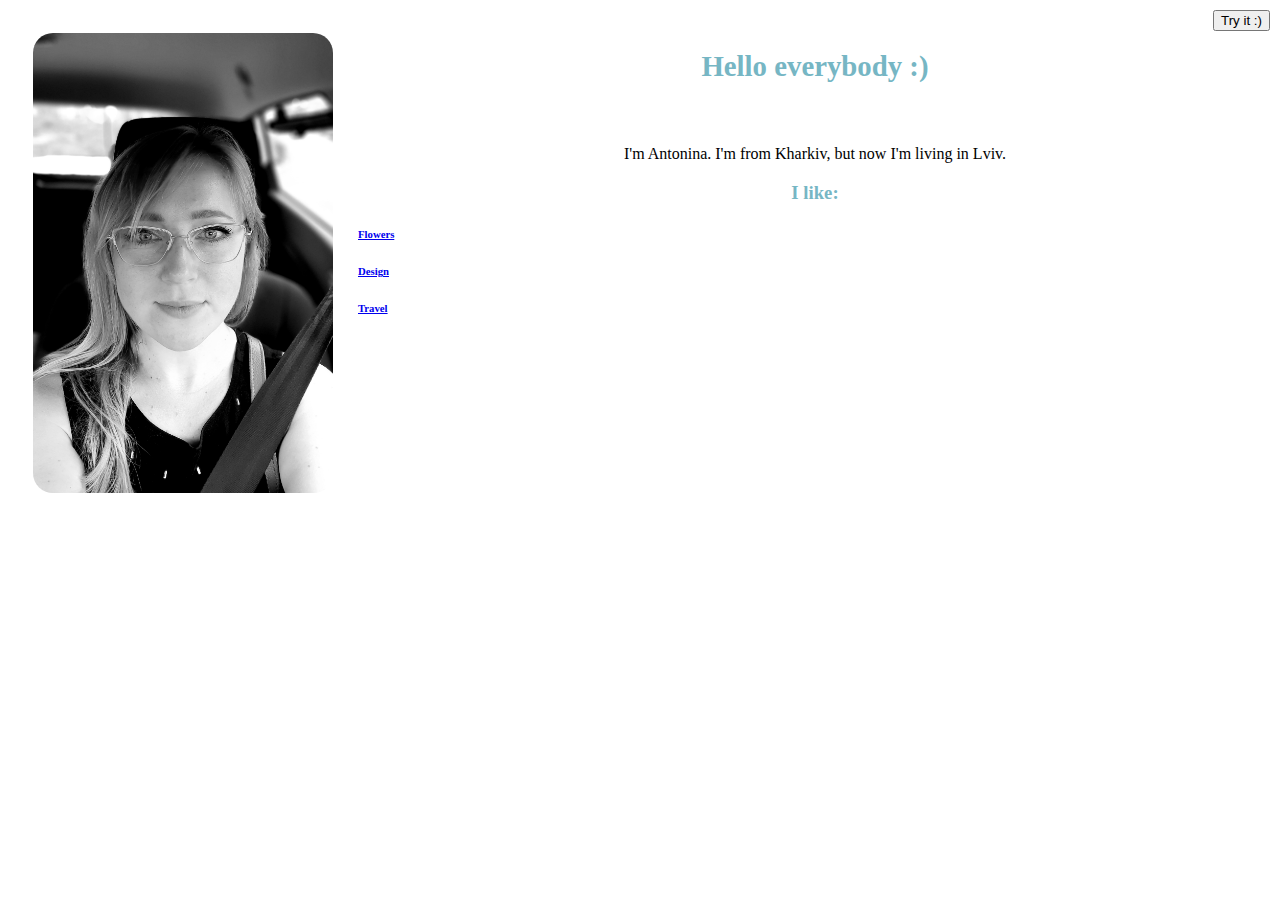
<file: index.html>
<!DOCTYPE html>

<html lang="en">
    <head>
        <link href="https://cdn.jsdelivr.net/npm/bootstrap@5.0.2/dist/css/bootstrap.min.css" rel="stylesheet" integrity="sha384-EVSTQN3/azprG1Anm3QDgpJLIm9Nao0Yz1ztcQTwFspd3yD65VohhpuuCOmLASjC" crossorigin="anonymous">
        <script src="https://cdn.jsdelivr.net/npm/bootstrap@5.0.2/dist/js/bootstrap.bundle.min.js" integrity="sha384-MrcW6ZMFYlzcLA8Nl+NtUVF0sA7MsXsP1UyJoMp4YLEuNSfAP+JcXn/tWtIaxVXM" crossorigin="anonymous"></script>
        <link rel="stylesheet" href="styles.css"/>
        <title>My Webpage</title>
    </head>
    <body>
        <div>
            <img src="me.jpg" alt="Antonina" class="rounded float-start" align ="left" width="250" height="auto" style="vertical-align:left;margin:25px 25px"/>
            <button  onclick="myFunction()" style="position: absolute; right: 10px; top: 10px">Try it :)</button>
            <script>
            function myFunction() {
              alert("Hello :) Nice to meet you!");
            }
            </script>
            <div align = center>
                <br>
                <big><h2 id = "centerBlue" > Hello everybody :)</h2></big>
                <br>
                <p> I'm Antonina. I'm from Kharkiv, but now I'm living in Lviv.</p>
            </div>
        </div>
        <p> <h3 id = "centerBlue" > I like:</h3></p>
        <div class="list-group w-auto">
            <a href="flowers/flowers.html" class="list-group-item list-group-item-action d-flex gap-3 py-3" aria-current="true">
              <div class="d-flex gap-2 w-100 justify-content-between">
                <div>
                  <h6 class="mb-0">Flowers</h6>
                </div>
              </div>
            </a>
            <a href="design/flat_design.html" class="list-group-item list-group-item-action d-flex gap-3 py-3" aria-current="true">
              <div class="d-flex gap-2 w-100 justify-content-between">
                <div>
                  <h6 class="mb-0">Design</h6>
                </div>
              </div>
            </a>
            <a href="Travel/travel.html" class="list-group-item list-group-item-action d-flex gap-3 py-3" aria-current="true">
              <div class="d-flex gap-2 w-100 justify-content-between">
                <div>
                  <h6 class="mb-0">Travel</h6>
                </div>
              </div>
            </a>
          </div>

    </body>
</html>
</file>
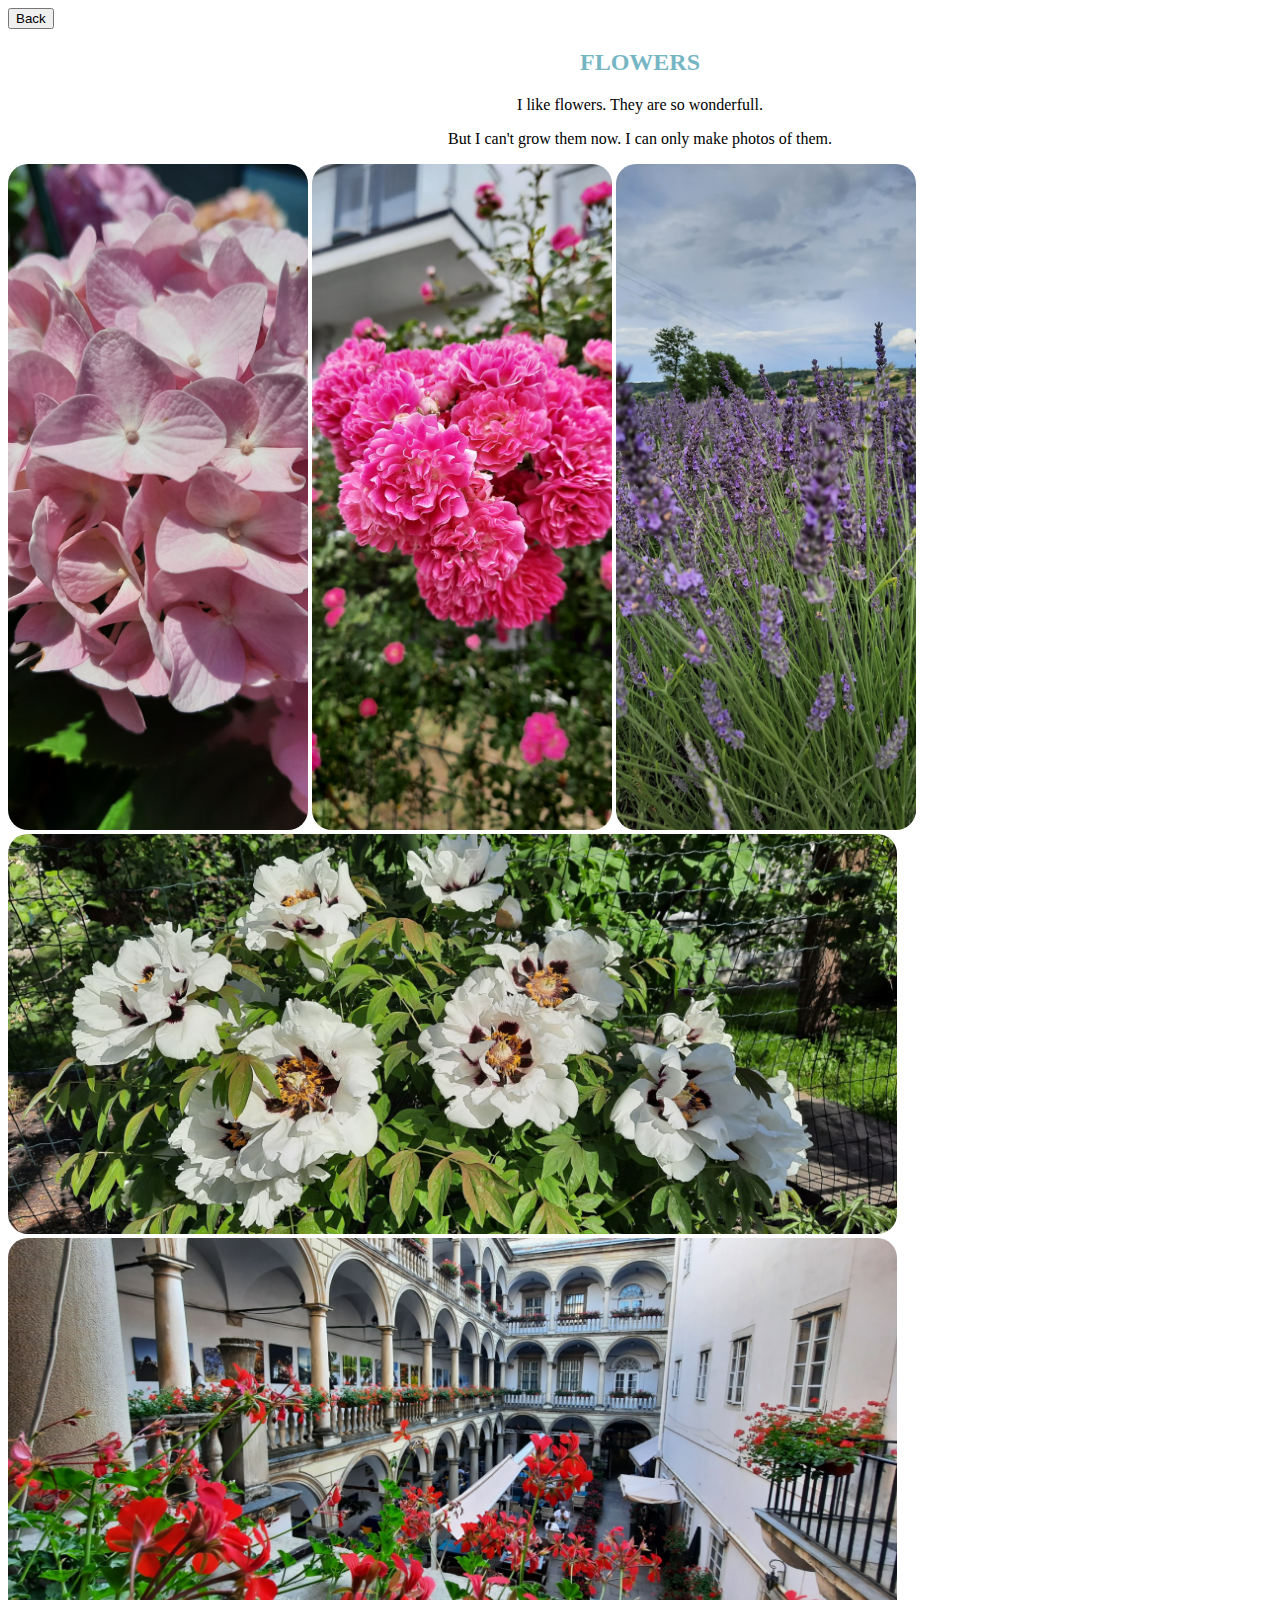
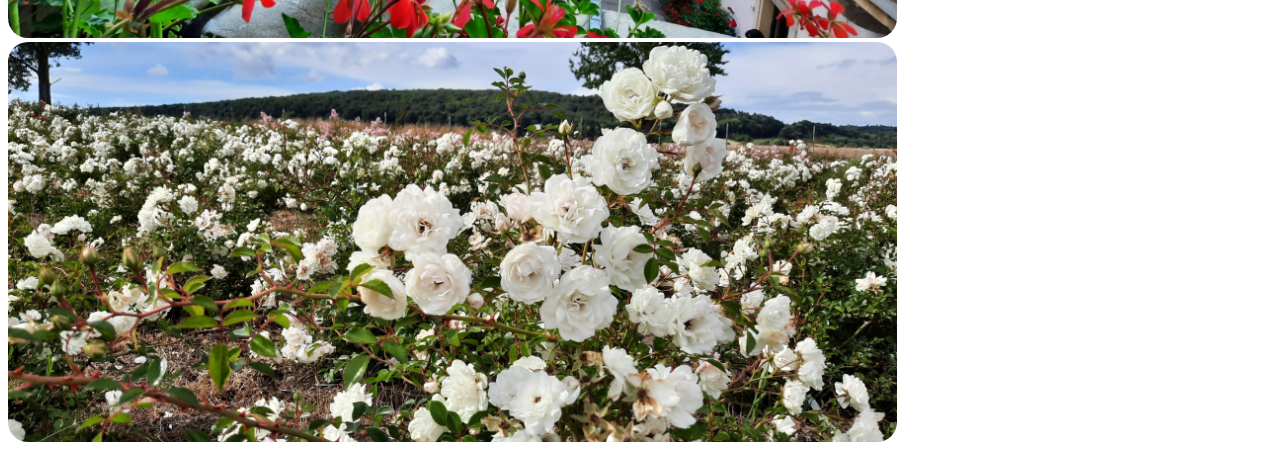
<file: flowers/flowers.html>
<!DOCTYPE html>
<html>
    <head>
        <link rel="stylesheet" href="../styles.css"/>
    </head>
<body>
    <button onclick="history.back()">Back</button>
    <h2 id = "centerBlue" >FLOWERS</h2>
    <p class = "center">I like flowers. They are so wonderfull.</p>
    <p class = "center">But I can't grow them now. I can only make photos of them.</p>

    <img src="flower_2.jpg">
    <img src="flower_4.jpg">
    <img src="flower_7.jpg">
    <img id = "imgLandscape" src="flower_1.jpg">
    <img id = "imgLandscape" src="flower_5.jpg">
    <img id = "imgLandscape" src="flower_6.jpg">
</body>
</html>
</file>
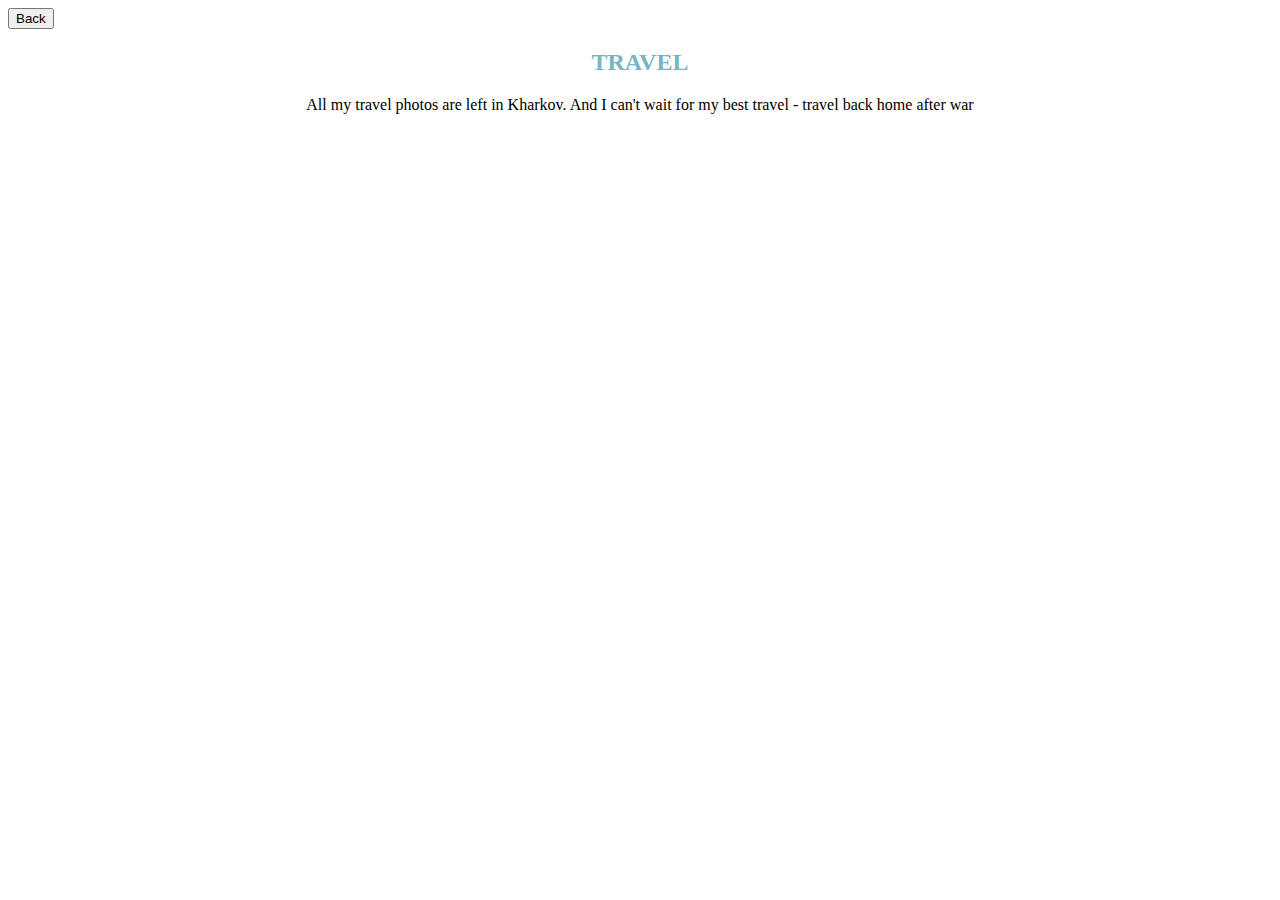
<file: Travel/travel.html>
<!DOCTYPE html>

<html lang="en">
    <head>
        <link rel="stylesheet" href="/styles.css"/>
    </head>
    <body>
        <button onclick="history.back()">Back</button>
        <h2 id = "centerBlue" >TRAVEL</h2>
        <p align ="center">All my travel photos are left in Kharkov. And I can't wait for my best travel -  travel back home after war</p>
    </body>
</html>
</file>
<file: styles.css>
img
{
    width:300px;
    height:auto;
    border-radius: 20px;
}

#imgLandscape
{
    width:auto;
    height:400px;
    border-radius: 20px;
}

.imgLandscapeFull
{
    width:100%;
    height:auto;
    border-radius: 20px;
    border-style: double;
}

.center{
    text-align: center;
}

#centerBlue{
    text-align: center;
    color: #76b6c4;
}
</file>
